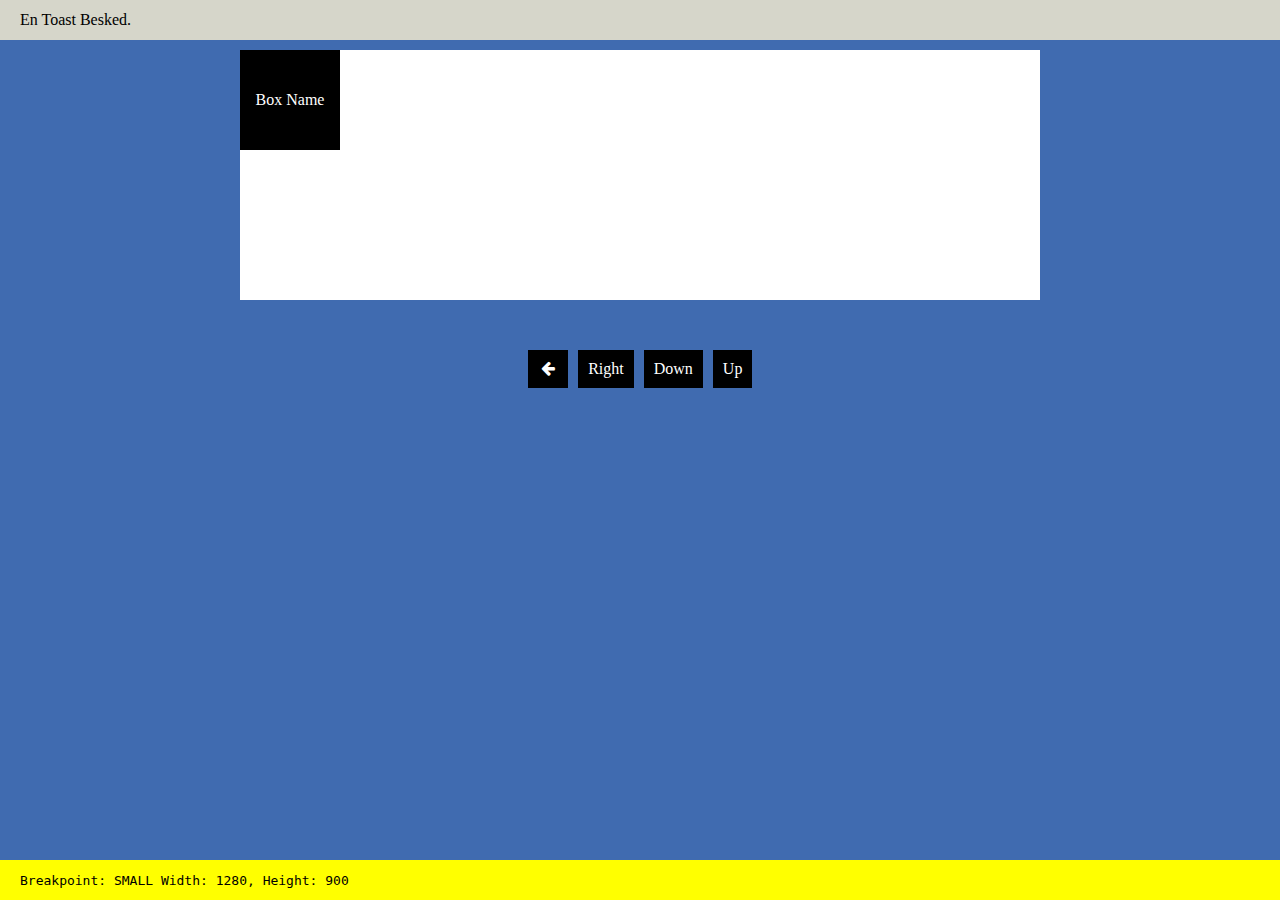
<file: index.html>
<!DOCTYPE html>
<html lang="en" data-theme="darks">
<head>
    <meta charset="UTF-8">
    <meta http-equiv="X-UA-Compatible" content="IE=edge">
    <meta name="viewport" content="width=device-width, initial-scale=1.0">
    <link rel="stylesheet" href="https://cdnjs.cloudflare.com/ajax/libs/font-awesome/4.7.0/css/font-awesome.min.css">
    <script src="./scripts/index.js" type="module"></script>
    <link rel="stylesheet" href="./styles/index.css">
    <title>Events Bootstrap</title>
</head>
    <body>
        <div class="toast">
            <pre>TOAST!ssss</pre>
        </div>

        <div class="stage">
            <div id="robox" class="robox box1">BOX</div>
        </div>

        <div class="controls">
            <div class="btn" data-direction="left"><i class="fa fa-fw fa-arrow-left"></i></div>
            <div class="btn" data-direction="right">Right</div>
            <div class="btn" data-direction="down">Down</div>
            <div class="btn" data-direction="up">Up</div>
        </div>
    
        <div class="debugger">
            <pre class="debugger-menssage">.debug</pre>
        </div>

    </body>
</html>
</file>
<file: styles/index.css>
@import url('./variabels.css');
@import url('./toaster.css');
@import url('./robox.css');
@import url('./controls.css');
@import url('./debugger.css');

* {
    box-sizing: border-box;
}

body {

    background-color: var(--body-color);
    color: var(--body-text-color);
    transition: background-color;
    transition-duration: 1s;
    margin: 0;
    padding: 0;
}


/*

    Vo scene/stage til at bevæge vore boks.

*/
.stage {

    width: 800px;
    height: 250px;
    margin: 50px auto;
    background-color: #fff;
    position: relative;
    padding: 0 40px;

}
</file>
